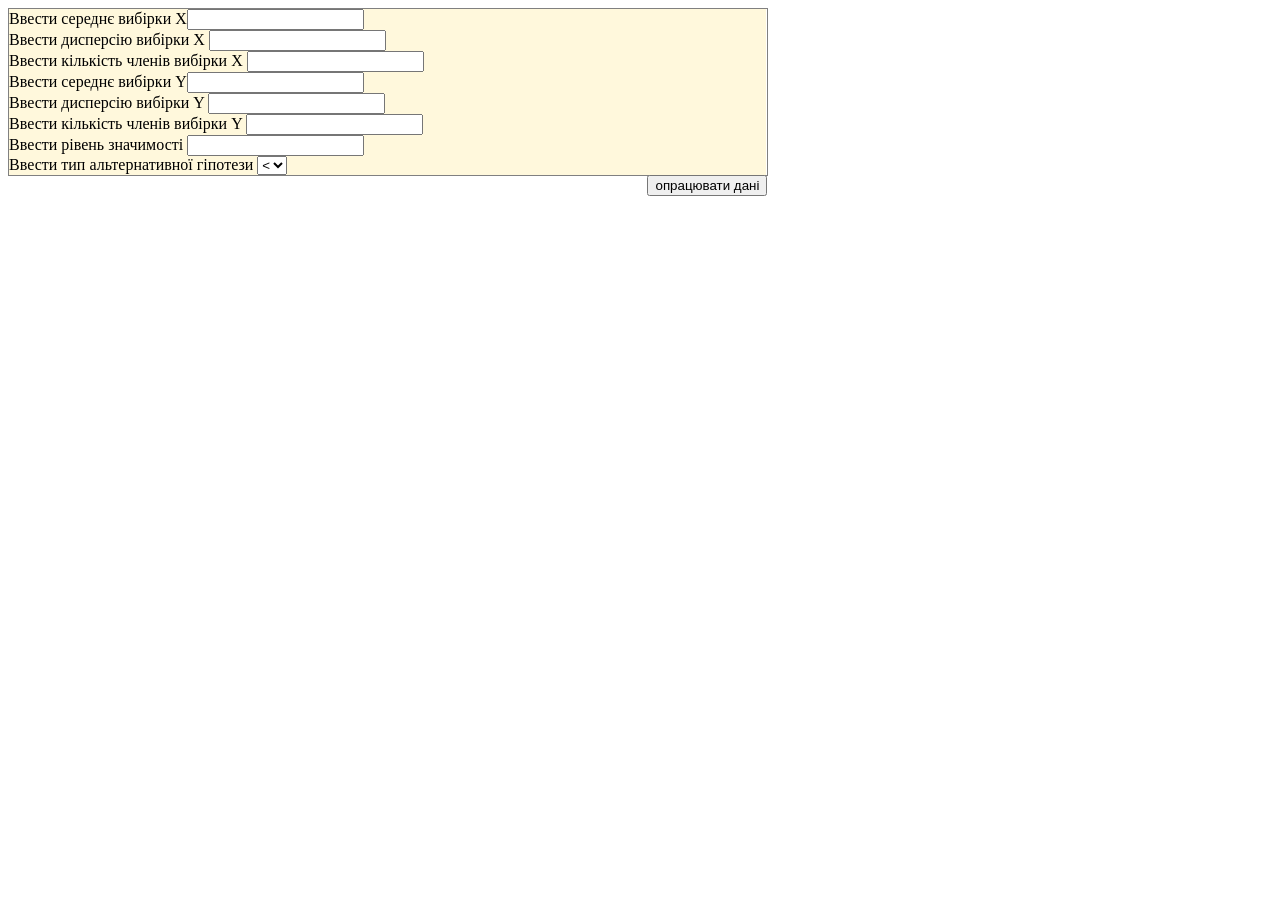
<file: stat/statistic/equalityOfTwoExpectedValue/index.html>
<!doctype html>
<html>
    <head>
        <meta charset="utf-8">
        <link rel="stylesheet" href="../trustIntervals/style.css">
        <script src="../../libraryMathDetails/statisticFunctions.js"></script>
        <script src="https://ajax.googleapis.com/ajax/libs/jquery/3.3.1/jquery.min.js"></script>
        <script src="../../libraryMathDetails/universal.js"></script>
        
    </head>
    <body>
        <form id="getData">
            <div class="tasc">
                Ввести середнє вибірки X<input type="text" name="averageX"><div class="clear"></div>     
                Ввести дисперсію вибірки Х <input type="text" name="deviationX"><div class="clear"></div>
                Ввести кількість членів вибірки Х <input type="text" name="numberX"><div class="clear"></div>
				Ввести середнє вибірки Y<input type="text" name="averageY"><div class="clear"></div>     
                Ввести дисперсію вибірки Y <input type="text" name="deviationY"><div class="clear"></div>
                Ввести кількість членів вибірки Y <input type="text" name="numberY"><div class="clear"></div>
                Ввести рівень значимості <input type="number" name="confidenceLevel"><div class="clear" ></div>
                Ввести тип альтернативної гіпотези
                <select id="typeOfHypotheses">
                    <option value="&lt;">&lt;</option>
                    <option value='&gt;'>&gt;</option>
                    <option value="&ne;">&ne;</option>
                </select>
                <div class="clear"></div>
                <div class="right"><input type="button" value="опрацювати дані" onclick="start()"></div>
            </div>
        </form>
        <div class="clear"></div>
        <div id="solvers"></div>
        <script src="js.js"></script>
    </body>
</html>
</file>
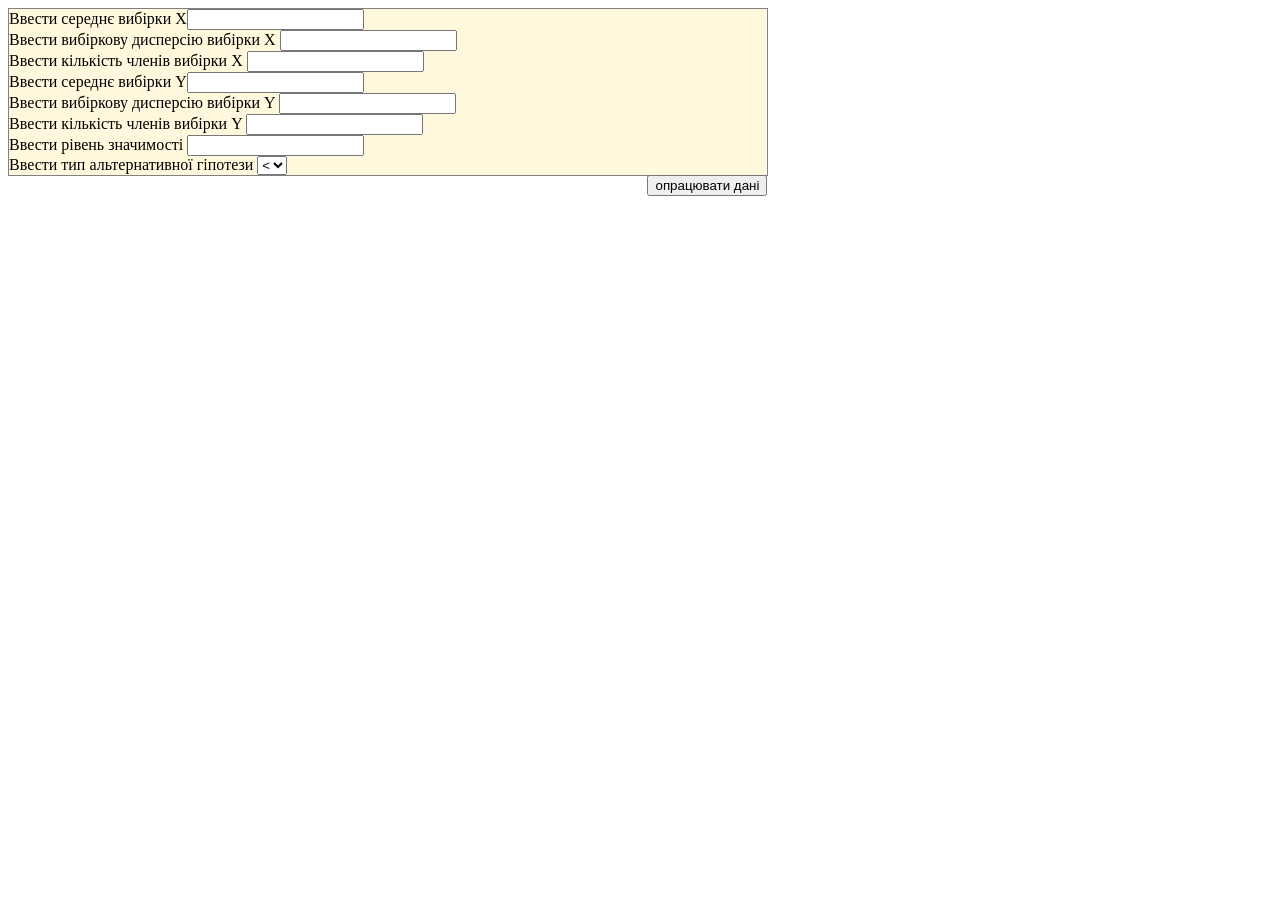
<file: stat/statistic/equalityOfTwoExpectedValueUnknownDisp/index.html>
<!doctype html>
<html>
    <head>
        <meta charset="utf-8">
        <link rel="stylesheet" href="../trustIntervals/style.css">
        <script src="../../libraryMathDetails/statisticFunctions.js"></script>
        <script src="https://ajax.googleapis.com/ajax/libs/jquery/3.3.1/jquery.min.js"></script>
        <script src="../../libraryMathDetails/universal.js"></script>
        
    </head>
    <body>
        <form id="getData">
            <div class="tasc">
                Ввести середнє вибірки X<input type="text" name="averageX"><div class="clear"></div>     
                Ввести вибіркову дисперсію вибірки Х <input type="text" name="deviationX"><div class="clear"></div>
                Ввести кількість членів вибірки Х <input type="text" name="numberX"><div class="clear"></div>
				Ввести середнє вибірки Y<input type="text" name="averageY"><div class="clear"></div>     
                Ввести вибіркову дисперсію вибірки Y <input type="text" name="deviationY"><div class="clear"></div>
                Ввести кількість членів вибірки Y <input type="text" name="numberY"><div class="clear"></div>
                Ввести рівень значимості <input type="number" name="confidenceLevel"><div class="clear" ></div>
                Ввести тип альтернативної гіпотези
                <select id="typeOfHypotheses">
                    <option value="&lt;">&lt;</option>
                    <option value='&gt;'>&gt;</option>
                    <option value="&ne;">&ne;</option>
                </select>
                <div class="clear"></div>
                <div class="right"><input type="button" value="опрацювати дані" onclick="start()"></div>
            </div>
        </form>
        <div class="clear"></div>
        <div id="solvers"></div>
		<script src="../equalityOfTwoDispersion/js.js"></script>
        <script src="js.js"></script>
    </body>
</html>
</file>
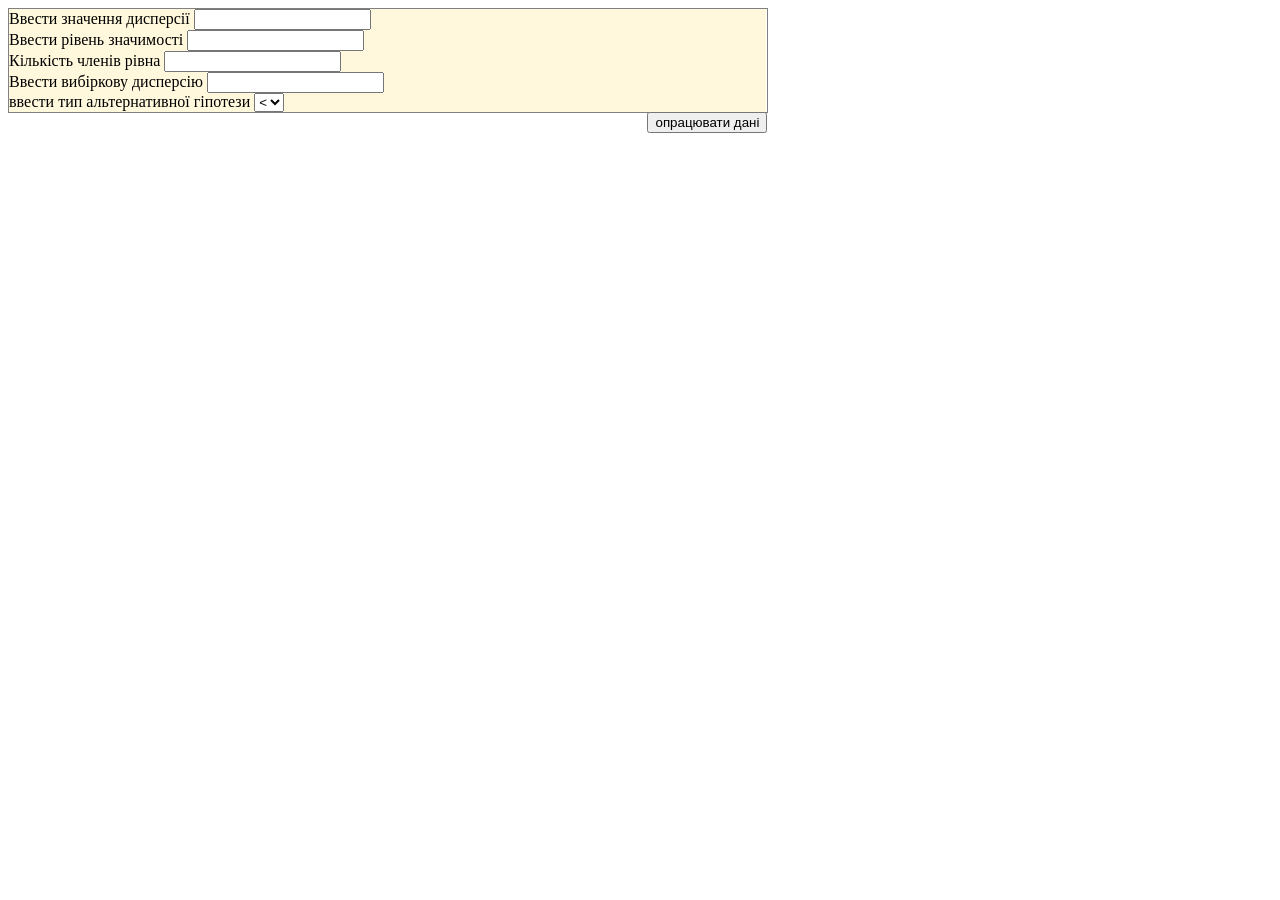
<file: stat/statistic/statistical hypotheses Disp/index.html>
<!doctype html>
<html>
    <head>
        <meta charset="utf-8">
        <link rel="stylesheet" href="../trustIntervals/style.css">
        <script src="../../libraryMathDetails/statisticFunctions.js"></script>
        <script src="https://ajax.googleapis.com/ajax/libs/jquery/3.3.1/jquery.min.js"></script>
        <script src="../../libraryMathDetails/universal.js"></script>
        
    </head>
    <body>
        <form id="getData">
            <div class="tasc">
<!--                Ввести середнє вибірки <input type="text" name="average"><div class="clear"></div>     -->
                Ввести значення дисперсії <input type="text" name="disp"><div class="clear"></div>
                Ввести рівень значимості <input type="text" name="level"><div class="clear"></div>
<!--                Відоме середнє квадратичне відхилення <input type="checkbox" name="deviationKnown"><div class="clear"></div>-->
                Кількість членів рівна <input type="number" name="membership"><div class="clear" ></div>
                Ввести вибіркову дисперсію <input type="text" name="selectedDisp"><div class="clear"></div>
                ввести тип альтернативної гіпотези
                <select id="typeOfHypotheses">
                    <option value="&lt;">&lt;</option>
                    <option value='&gt;'>&gt;</option>
                    <option value="&ne;">&ne;</option>
                </select>
                <div class="clear"></div>
                <div class="right"><input type="button" value="опрацювати дані" onclick="start()"></div>
            </div>

        </form>
        <div class="clear"></div>
        <div id="solvers"></div>
        <script src="js.js"></script>
    </body>
</html>
</file>
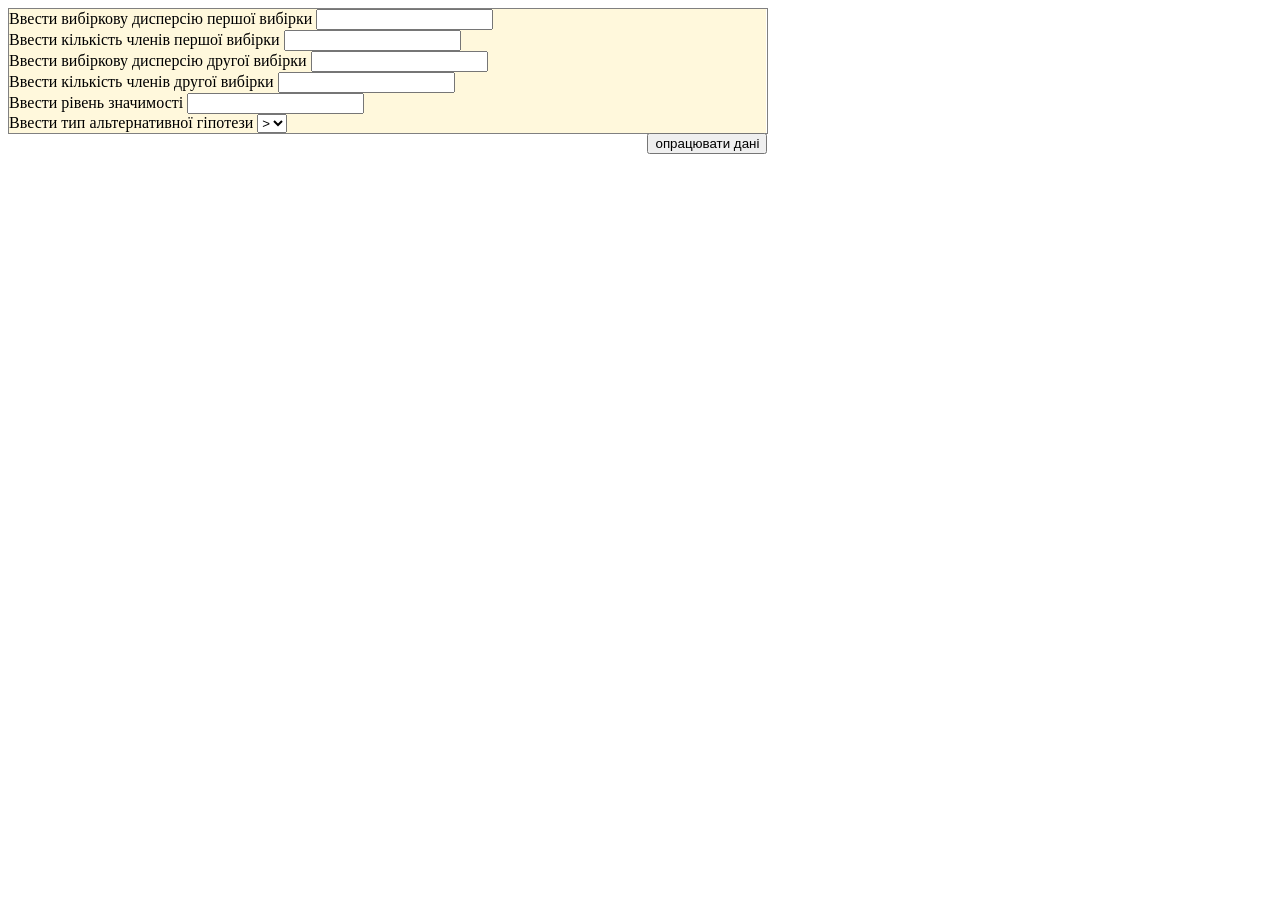
<file: stat/statistic/equalityOfTwoDispersion/equalityOfTwoDispersion.html>
<!doctype html>
<html>
    <head>
        <meta charset="utf-8">
        <link rel="stylesheet" href="../trustIntervals/style.css">
        <script src="../../libraryMathDetails/statisticFunctions.js"></script>
        <script src="https://ajax.googleapis.com/ajax/libs/jquery/3.3.1/jquery.min.js"></script>
        <script src="../../libraryMathDetails/universal.js"></script>
        
    </head>
    <body>
        <form id="getData">
            <div class="tasc">
                Ввести вибіркову дисперсію першої вибірки <input type="text" name="firstDispersion"><div class="clear"></div>     
                Ввести кількість членів першої вибірки <input type="number" name="firstNumber"><div class="clear"></div>
                Ввести вибіркову дисперсію другої вибірки <input type="text" name="secondDispersion"><div class="clear"></div>
                Ввести кількість членів другої вибірки <input type="number" name="secondNumber"><div class="clear"></div>
                Ввести рівень значимості <input type="text" name="levelConfidence"><div class="clear" ></div>
                Ввести тип альтернативної гіпотези
                <select id="typeOfHypotheses">
                    <option value='&gt;'>&gt;</option>
                    <option value="&ne;">&ne;</option>
                </select>
                <div class="clear"></div>
                <div class="right"><input type="button" value="опрацювати дані" onclick="start()"></div>
            </div>
        </form>
        <div class="clear"></div>
        <div id="solvers"></div>
        <script src="js.js"></script>
		
    </body>
</html>
</file>
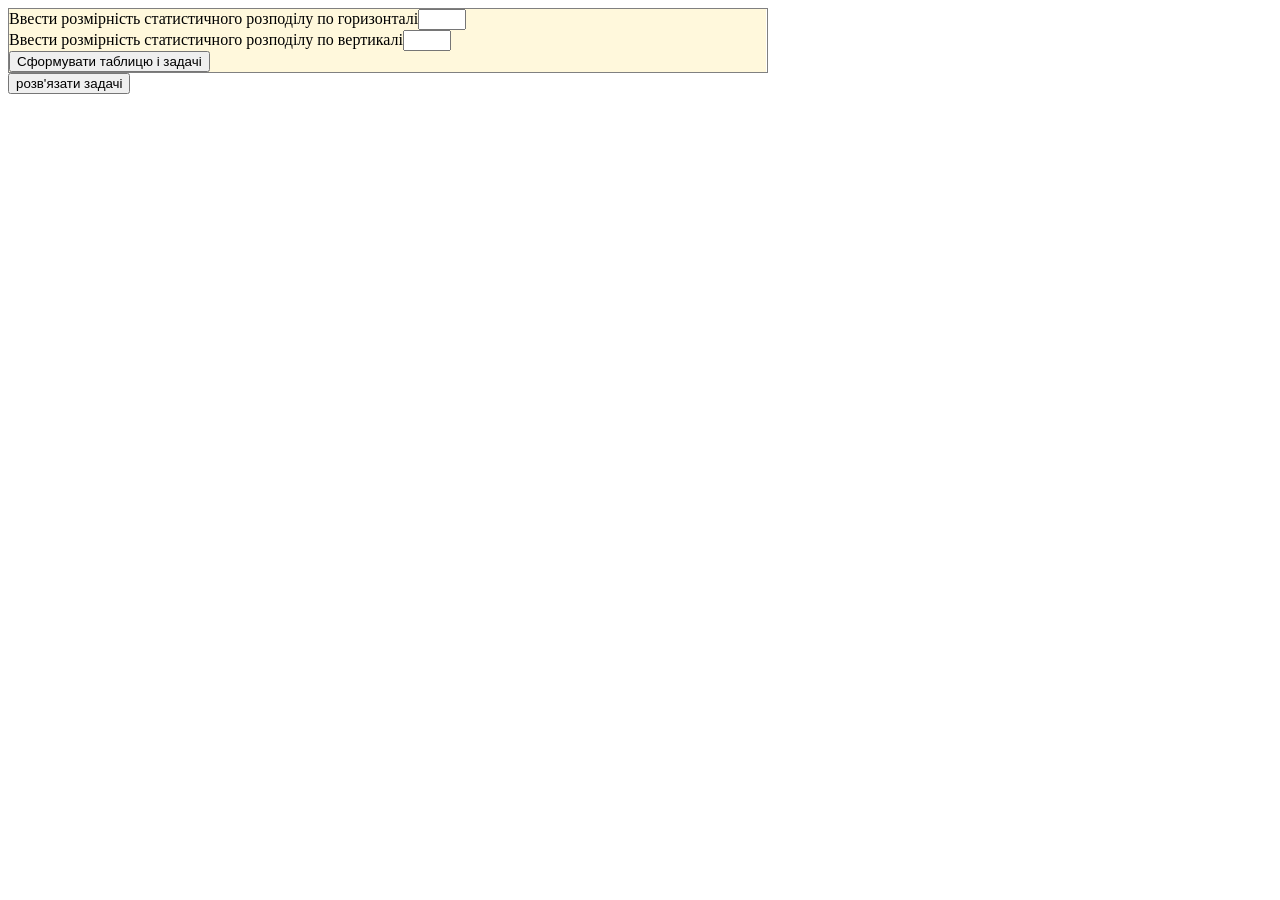
<file: stat/statistic/equationOfLinearRegression(table)/tableRegression.html>
<!doctype html>
<html>
    <head>
        <meta charset="utf-8">
        <link rel="stylesheet" href="../trustIntervals/style.css">
        <link rel="stylesheet" href="../../style/style.css">
        <script src="../../libraryMathDetails/statisticFunctions.js"></script>
        <script src="https://ajax.googleapis.com/ajax/libs/jquery/3.3.1/jquery.min.js"></script>
		<script src="../../libraryMathDetails/statisticLibrary.js"></script>
		<script src="https://cdn.plot.ly/plotly-latest.min.js"></script> <!-- for graf -->		
		<script src="../../libraryMathDetails/universal.js"></script>
<!--		<script src='../trustIntervals/js.js'></script>-->
    </head>
    <body>
        <form id="getData">
            <div class='tasc'>
				Ввести розмірність статистичного розподілу по горизонталі<input type='number' name="dimensionX" class="smallForm"><div class="clear"></div>
				Ввести розмірність статистичного розподілу по вертикалі<input type='number' name="dimensionY"><div class="clear"></div>
				<input type="button" value="Сформувати таблицю і задачі" onclick="createFormOfSendingData()">
				<div id="table"></div>
				<div class="none" id="listOfTasc">
<!--
					<label><input type="checkbox" name='comparative'>Сформувати розподіл відносних частот</label><div class="clear"></div>
					<label><input type="checkbox" name="numberChar">Обчислити числові характеристики</label><div class="clear"></div>
					<label>Ввести рівень значимості<input type="text" name="levelConfidence"></label><div class="clear"></div>
					<label><input type="checkbox" name="trustAverageKD">Обчислити довірчий інтервал для матсподівання при відомій дисперсії<input type="text" name='deviation'></label><div class="clear"></div>
					<label><input type="checkbox" name="trustAverageUKD">Обчислити довірчий інтервал для матсподівання при невідомому СКВ </label><div class="clear"></div>
					<label><input type="checkbox" name="trustDisp">Обчислити довірчий інтервал для дисперсії і СКВ</label><div class="clear"></div>
					<label><input type="checkbox" name="empireFunction">Емпірична функція розподілу</label><div class="clear"></div>		
					<label><input type="checkbox" name="grafEmpireFunction">Графік емпіричної функції розподілу</label><div class="clear"></div>		
					<label><input type="checkbox" name="grafRelativePolygon">Розподіл відносних частот</label><div class="clear"></div>		
					<label><input type="checkbox" name='grafPolygon'>Розподіл частот</label><div class="clear"></div>
					<label><input type="checkbox" name="toIntervalDistribution">Перейти до інтервального розподілу з </label><input type="number" name="numberInterval"> інтервалів<div class="clear"></div>
-->
					<label><input type="checkbox" name="yFromX" checked>Написати рівняння лінійної регресії У від Х</label><div class="clear"></div>
					<label><input type="checkbox" name="xFromY">Написати рівняння лінійної регресії Х від Y</label><div class="clear"></div>
					
				</div>
            </div>
			
        </form>
        <input type="button" value="розв'язати задачі" onclick="processData()">
		<div id="solver">
        
        </div>
		<script src='regression.js'></script>
    </body>
</html>
</file>
<file: stat/statistic/trustIntervals/style.css>
.tasc {
    width: 100%;
    border: 1px solid gray;
}
#getData {
    width: 60%;
    background-color: cornsilk;
}
.right {
    float: right;
}
</file>
<file: stat/style/style.css>
input {
	width: 40px;
}
input[type=button] {
	width: auto;
}
.none {
	display: none;
}
</file>
